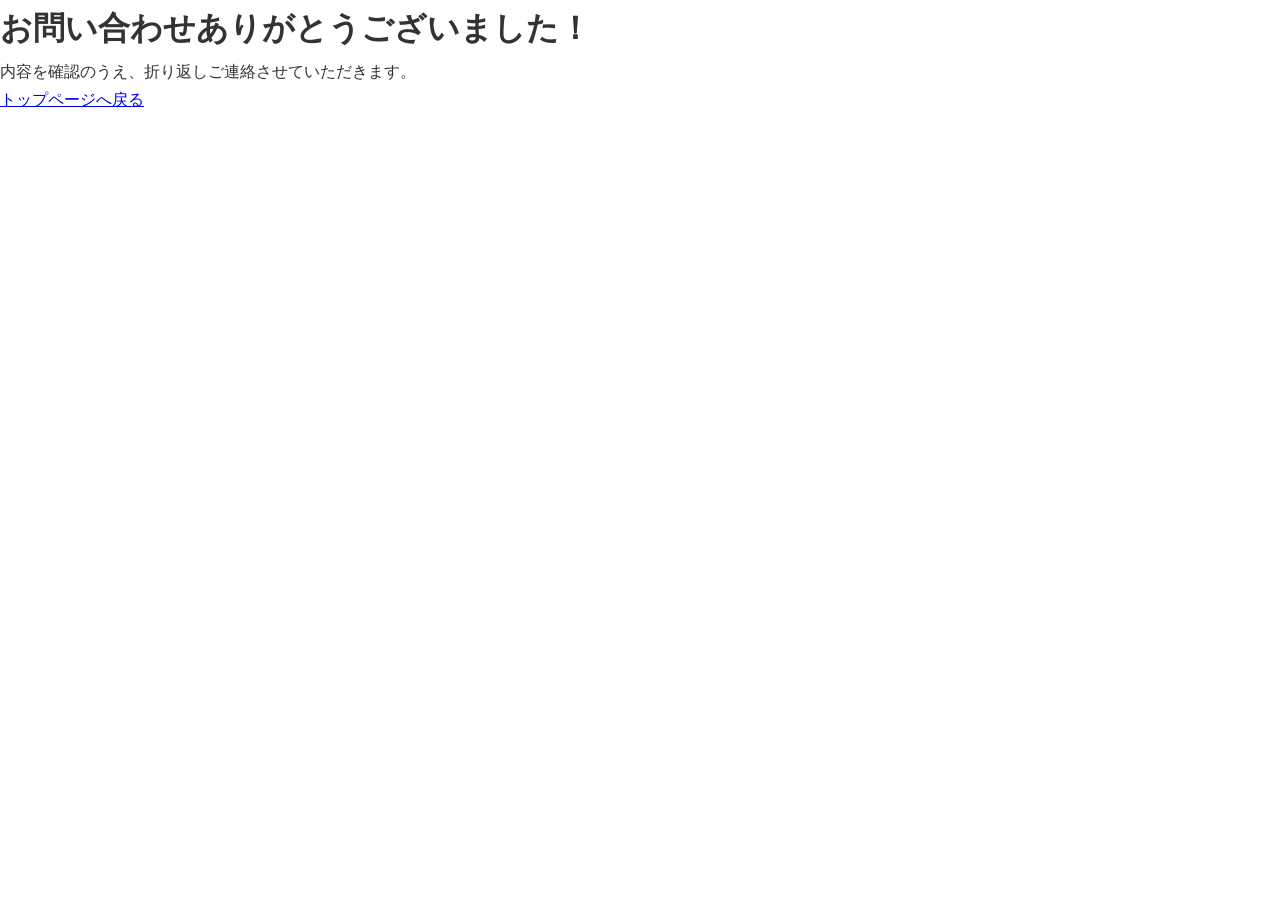
<file: thanks.html>
<!DOCTYPE html>
<html lang="ja">

<head>
    <meta charset="UTF-8">
    <title>送信完了 | 松本農園</title>
    <link rel="stylesheet" href="css/contact.css">
</head>

<body>
    <main class="thanks">
        <h1>お問い合わせありがとうございました！</h1>
        <p>内容を確認のうえ、折り返しご連絡させていただきます。</p>
        <a href="/">トップページへ戻る</a>
    </main>
</body>

</html>
</file>
<file: css/contact.css>
@charset "UTF-8";
:root {
  --color-primary: #fc8013;
  --color-secondary: #5d1f0d;
  --color-text: #343333;
  --color-background: #fdf5e9;
  --color-white: #fff;
  --color-dark-blue: #0a1f47;
}

:root {
  --color-primary: #fc8013;
  --color-secondary: #5d1f0d;
  --color-text: #343333;
  --color-background: #fdf5e9;
  --color-white: #fff;
  --color-dark-blue: #0a1f47;
}

* {
  box-sizing: border-box;
  margin: 0;
  padding: 0;
}

ul,
ol {
  list-style: none;
}

img {
  max-width: 100%;
  height: auto;
}

body {
  color: #343333;
  font-family: "Noto Sans JP", sans-serif;
  line-height: 1.8;
}

[lang=en] {
  font-family: "Lato", sans-serif;
}

:root {
  --color-primary: #fc8013;
  --color-secondary: #5d1f0d;
  --color-text: #343333;
  --color-background: #fdf5e9;
  --color-white: #fff;
  --color-dark-blue: #0a1f47;
}

/* 絶対配置系 */
/* ボックス装飾 */
/* レスポンシブフォント */
:root {
  --color-primary: #fc8013;
  --color-secondary: #5d1f0d;
  --color-text: #343333;
  --color-background: #fdf5e9;
  --color-white: #fff;
  --color-dark-blue: #0a1f47;
}

/* 絶対配置系 */
/* ボックス装飾 */
/* レスポンシブフォント */
.header__top {
  z-index: 10001;
  display: flex;
  align-items: center;
  justify-content: space-between;
  width: 137px;
  height: auto;
  position: absolute;
  top: 4%;
  left: 3%;
}
@media (max-width: 600px) {
  .header__top {
    width: 80px;
    top: 4%;
    left: 3%;
  }
}

.header__logo {
  z-index: 10002;
}

.header__hamburger {
  position: fixed;
  top: 20px;
  right: 20px;
  z-index: 10002;
  display: flex;
  align-items: center;
  flex-direction: column;
  box-sizing: border-box;
  padding-top: 21px;
  width: 80px;
  height: 80px;
  outline: none;
  border: none;
  border-radius: 60px;
  background: #fff;
  box-shadow: 0 2px 8px rgba(0, 0, 0, 0.3);
  cursor: pointer;
}
@media (max-width: 600px) {
  .header__hamburger {
    width: 60px;
    height: 60px;
    padding-top: 17px;
    top: 12px;
    right: 5px;
  }
}
.header__hamburger--bar {
  margin: 2.5px 0;
  width: 55px;
  height: 5px;
  background-color: #fc8013;
  transition: all 0.3s ease;
}
@media (max-width: 600px) {
  .header__hamburger--bar {
    width: 35px;
    height: 4px;
  }
}
@media (max-width: 600px) {
  .header__hamburger--label {
    display: none;
  }
}

.header__nav {
  position: fixed;
  top: -100%;
  right: 0;
  z-index: 9999;
  padding-top: 21px;
  width: 100%;
  height: 400px;
  border: none;
  border-radius: 0 0 200px 200px;
  background-color: #fff;
  transition: all 0.8s ease;
  /* 余分なセミコロンを削除 */
}
@media (max-width: 600px) {
  .header__nav {
    border-radius: 0 0 100px 100px;
    padding-top: 80px;
    height: 387px;
  }
}
.header__nav-list {
  display: flex;
  flex-direction: row;
  justify-content: center;
  gap: 40px;
  letter-spacing: 0.5em;
}
@media (max-width: 600px) {
  .header__nav-list {
    gap: 20px;
  }
}
.header__nav-item {
  writing-mode: vertical-lr;
  text-orientation: upright;
}

.header__nav[aria-hidden=false] {
  top: 0;
}

.header__hamburger[aria-expanded=true] .header__hamburger--bar:nth-child(1) {
  transform: rotate(30deg) translate(5px, 9px);
}

.header__hamburger[aria-expanded=true] .header__hamburger--bar:nth-child(2) {
  opacity: 0;
  /* 真ん中の線を非表示 */
}

.header__hamburger[aria-expanded=true] .header__hamburger--bar:nth-child(3) {
  transform: rotate(-30deg) translate(0px, -10px);
}

.header__inner {
  display: flex;
  position: absolute;
  top: 0;
  justify-content: space-between;
  width: 97%;
  left: 2%;
}

:root {
  --color-primary: #fc8013;
  --color-secondary: #5d1f0d;
  --color-text: #343333;
  --color-background: #fdf5e9;
  --color-white: #fff;
  --color-dark-blue: #0a1f47;
}

/* 絶対配置系 */
/* ボックス装飾 */
/* レスポンシブフォント */
.footer {
  background-color: #0a1f47;
  color: #fff;
  text-align: center;
  padding-bottom: 26px;
}
.footer__center-container {
  display: block;
  width: 29%;
}
@media (max-width: 600px) {
  .footer__center-container {
    width: 100%;
  }
}
.footer__nav-list {
  display: flex;
  align-items: center;
  justify-content: center;
  gap: 30px;
  align-items: flex-start;
}
.footer__nav-item {
  writing-mode: vertical-rl;
  letter-spacing: 0.5em;
}
.footer__content {
  display: flex;
  align-items: center;
  justify-content: space-between;
  align-items: flex-start;
  width: 72%;
  margin-bottom: 58px;
  margin: 0 auto;
  padding: 97px 0 58px 0;
  gap: 85px;
}
@media (max-width: 600px) {
  .footer__content {
    display: flex;
    align-items: center;
    flex-direction: column;
    justify-content: flex-start;
    gap: 60px;
    padding: 60px 0 40px 0;
    width: 82%;
    gap: 50px;
  }
}
.footer__social-icons {
  display: flex;
  align-items: center;
  justify-content: left;
  gap: 15px;
  width: 57%;
}
.footer__left-container {
  display: flex;
  align-items: center;
  flex-direction: column;
  justify-content: flex-start;
  gap: 23px;
  align-items: flex-start;
  width: 13%;
}
@media (max-width: 600px) {
  .footer__left-container {
    width: 25%;
    gap: 10px;
  }
}
@media (max-width: 600px) {
  .footer__left-container {
    width: 43%;
    align-items: center;
  }
}
.footer__right-container {
  margin-right: 0;
  width: 28%;
}
@media (max-width: 600px) {
  .footer__right-container {
    width: 70%;
    margin-left: 0;
  }
}

:root {
  --color-primary: #fc8013;
  --color-secondary: #5d1f0d;
  --color-text: #343333;
  --color-background: #fdf5e9;
  --color-white: #fff;
  --color-dark-blue: #0a1f47;
}

/* 絶対配置系 */
/* ボックス装飾 */
/* レスポンシブフォント */
.btn {
  position: relative;
  display: inline-flex;
  align-items: center;
  gap: 10px;
  padding: 12px 0px;
  border-radius: 30px;
  text-decoration: none;
  font-weight: 500;
  font-size: 16px;
  line-height: 1.8;
  cursor: pointer;
  transition: opacity 0.3s, color 0.3s;
  text-align: center;
  justify-content: center;
}
.btn:hover {
  opacity: 0.8;
}

.btn--normal {
  width: 250px;
}

.btn--wide {
  width: 320px;
}
@media (max-width: 600px) {
  .btn--wide {
    width: 250px;
  }
}

.btn--primary {
  background-color: #fc8013;
  color: #fff;
}

.btn--secondary {
  border: 1px solid #343333;
  background-color: #fff;
  color: #343333;
}

.btn--dark {
  background-color: #fff;
  color: #0a1f47;
}

.btn--triangle::after {
  content: "";
  display: inline-block;
  margin-left: 8px;
  width: 0;
  height: 0;
  border-width: 6px 0 6px 10px;
  border-style: solid;
  border-color: transparent transparent transparent currentColor;
}

.btn--chevron::after, .btn--icon-chevron::after {
  content: "";
  margin: auto;
  position: absolute;
  top: 0;
  bottom: 0;
  right: 10%;
  width: 13px;
  height: 13px;
  border-top: 1px solid #0a1f47;
  border-right: 1px solid #0a1f47;
  transform: rotate(45deg);
}

.btn__icon {
  display: inline-block;
  width: 1em;
  height: 1em;
}

.juicy-crew__btn {
  position: relative;
  display: block;
  padding: 12px 72px 12px 50px;
  width: 250px;
  border-radius: 30px;
  background-color: #fc8013;
  color: #fff;
  text-decoration: none;
  transition: opacity 0.3s, color 0.3s;
  margin-inline: auto;
}
.juicy-crew__btn::after {
  content: "";
  position: absolute;
  top: 50%;
  right: 25px;
  display: block;
  width: 0;
  height: 0;
  border-width: 6px 0 6px 10px;
  border-style: solid;
  border-color: transparent transparent transparent #fff;
  transform: translateY(-50%);
}
.juicy-crew__btn:hover {
  color: #0a1f47;
  opacity: 0.8;
}

.floating-buttons {
  position: fixed;
  top: 400px;
  right: 0;
  display: flex;
  flex-direction: column;
  gap: 27px;
  padding: 20px 17px 29px 16px;
  border-radius: 30px 0 0 30px;
  background-color: #0a1f47;
  z-index: 100;
  visibility: hidden;
  transition: opacity 0.5s ease, visibility 0.5s ease;
}
.floating-buttons.visible {
  opacity: 1;
  visibility: visible;
}

.fixed-buttons__item--top {
  position: relative;
  display: flex;
  align-items: center;
  justify-content: center;
  width: 46px;
  height: 46px;
  border-radius: 50%;
  background: #fff;
  box-shadow: 0 0 6px rgba(0, 0, 0, 0.2);
  position: relative;
}

/* 棒 */
.fixed-buttons__item--top::before {
  content: "";
  position: absolute;
  bottom: 25%;
  width: 2px;
  height: 20px;
  background: #0a1f47;
  pointer-events: none;
}

/* 左の羽 */
.fixed-buttons__item--top::after {
  content: "";
  position: absolute;
  bottom: 56%;
  left: 48%;
  width: 6px;
  height: 6px;
  border-top: 2px solid #0a1f47;
  transform: translateX(-50%) rotate(-45deg);
  pointer-events: none;
}

/* 右の羽（追加要素） */
.fixed-buttons__item--top span {
  position: absolute;
  bottom: 60%;
  left: 52%;
  width: 6px;
  height: 4px;
  border-top: 2px solid #0a1f47;
  transform: translateX(-50%) rotate(45deg);
  pointer-events: none;
}

.page-header {
  padding: 60px 20px;
  background-color: #0a1f47;
  text-align: center;
}
.page-header .page-title {
  display: flex;
  align-items: center;
  flex-direction: column;
  gap: 8px;
}
.page-header .page-title .en {
  color: #fff;
  letter-spacing: 0.05em;
  font-weight: normal;
  font-size: 2.8rem;
}
.page-header .page-title .ja {
  color: #fff;
  letter-spacing: 0.1em;
  font-weight: normal;
  font-size: 1.4rem;
}

/* メインセクション */
.contact-form-section {
  margin: 80px auto;
  padding: 60px 40px;
  max-width: 720px;
  width: 90%;
  background-color: #fdf5e9;
  /* 送信ボタン */
}
.contact-form-section p {
  margin-bottom: 1em;
  text-align: left;
}
.contact-form-section form {
  display: flex;
  flex-direction: column;
  gap: 24px;
  margin-top: 40px;
}
.contact-form-section .form-group {
  display: flex;
  flex-direction: column;
}
.contact-form-section label {
  margin-bottom: 8px;
  font-weight: 600;
}
.contact-form-section label .required {
  margin-left: 8px;
  padding: 2px 6px;
  border-radius: 4px;
  color: #fff;
  font-size: 0.8rem;
}
.contact-form-section input[type=text],
.contact-form-section input[type=email],
.contact-form-section input[type=tel],
.contact-form-section textarea {
  padding: 12px;
  border: 1px solid #ccc;
  border-radius: 6px;
  font-size: 1rem;
  font-family: inherit;
  transition: border-color 0.3s ease;
}
.contact-form-section input[type=text]:focus,
.contact-form-section input[type=email]:focus,
.contact-form-section input[type=tel]:focus,
.contact-form-section textarea:focus {
  outline: none;
}
.contact-form-section textarea {
  min-height: 160px;
  resize: vertical;
}
.contact-form-section input[type=submit] {
  align-self: center;
  padding: 14px 0;
  width: 200px;
  border: none;
  border-radius: 30px;
  color: #fff;
  font-weight: 600;
  font-size: 1rem;
  cursor: pointer;
  transition: background 0.3s ease;
}
.contact-form-section input[type=submit]:hover {
  opacity: 0.85;
}

/* footer部分は layout/_footer.scss で管理 *//*# sourceMappingURL=contact.css.map */
</file>
